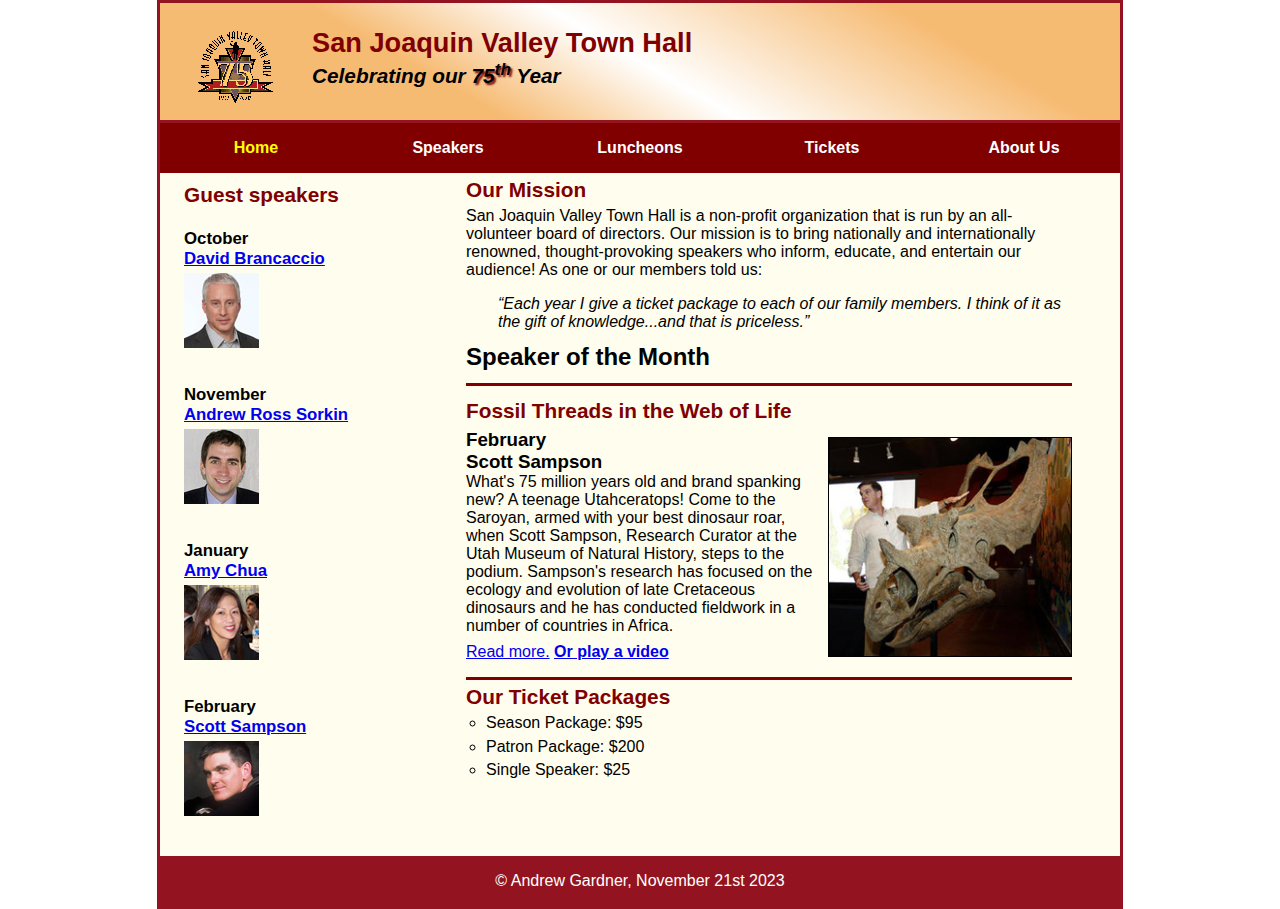
<file: index.html>
<!DOCTYPE html>
<html lang="en">

<head>
    <meta charset="utf-8">
    <title>San Joaquin Valley Town Hall</title>
    <link rel="shortcut icon" href="images/favicon.ico">
    <link rel="stylesheet" href="styles/main.css">
    <link rel="stylesheet" href="styles/slicknav.css">
    <script src="https://code.jquery.com/jquery-3.6.0.min.js"></script>
    <script src="js/jquery.slicknav.min.js"></script>
    <script type="text/javascript">
        $(document).ready(function(){
            $('#nav_menu').slicknav({prependTo:"#mobile_menu"});
        });
    </script>
</head>

<body>
<header>
    <img src="images/town_hall_logo.gif" alt="Town Hall logo" height="80">
    <h2>San Joaquin Valley Town Hall</h2>
    <h3>Celebrating our <span class="shadow">75<sup>th</sup></span> Year</h3>
</header>

<nav id="mobile_menu"></nav>
<nav id="nav_menu">
    <ul>
        <li>
            <a href="index.html" class=current>Home</a>
        </li>
        <li>
            <a href="speakers/sampson.html">Speakers</a>
        </li>
        <li>
            <a href="#">Luncheons</a>
        </li>
        <li>
            <a href="#">Tickets</a>
        </li>
        <li>
            <a href="#">About Us</a>
            <ul>
                <li>
                    <a href="#">Our History</a>
                </li>
                <li>
                    <a href="#">Board of Directors</a>
                </li>
                <li>
                    <a href="#">Past Speakers</a>
                </li>
                <li>
                    <a href="#">Contact Information</a>
                </li>
            </ul>
        </li>
    </ul>
</nav>
<main>
    <section>
        <h2>Our Mission</h2>
        <p>San Joaquin Valley Town Hall is a non-profit organization that is run by an
            all-volunteer board of directors. Our mission is to bring nationally and
            internationally renowned, thought-provoking speakers who inform, educate,
            and entertain our audience! As one or our members told us:</p>
        <blockquote>&ldquo;Each year I give a ticket package to each of our family members.
            I think of it as the gift of knowledge...and that is priceless.&rdquo;</blockquote>
        <h1>Speaker of the Month</h1>
        <article>
            <h2>Fossil Threads in the Web of Life</h2>
            <img src="images/sampson_dinosaur.jpg" alt="Scott Sampson with dinosaur">
            <h3>February<br>
                Scott Sampson</h3>
            <p>What's 75 million years old and brand spanking new? A teenage Utahceratops!
                Come to the Saroyan, armed with your best dinosaur roar, when Scott Sampson, Research
                Curator at the Utah Museum of Natural History, steps to the podium. Sampson's research
                has focused on the ecology and evolution of late Cretaceous dinosaurs and he has conducted
                fieldwork in a number of countries in Africa.</p>
            <p><a href="speakers/sampson.html">Read more.</a>&nbsp;<a href="/media/sampson.mp4" target="_blank"><b>Or play a video</b></a></p>
        </article>

        <h2>Our Ticket Packages</h2>
        <ul>
            <li>Season Package: $95</li>
            <li>Patron Package: $200</li>
            <li>Single Speaker: $25</li>
        </ul>
    </section>

    <aside>
        <h2>Guest speakers</h2>
        <div>
            <h3>October<br><a href="speakers/brancaccio.html">David Brancaccio</a></h3>
            <img src="images/brancaccio75.jpg" alt="David Brancaccio photo">

            <h3>November<br><a href="speakers/sorkin.html">Andrew Ross Sorkin</a></h3>
            <img src="images/sorkin75.jpg" alt="Andrew Ross Sorkin photo">

            <h3>January<br><a href="speakers/chua.html">Amy Chua</a></h3>
            <img src="images/chua75.jpg" alt="Amy Chua photo">

            <h3>February<br><a href="speakers/sampson.html">Scott Sampson</a></h3>
            <img src="images/sampson75.jpg" alt="Scott Sampson photo">
        </div>
    </aside>
</main>
<footer>
    <p>&copy; Andrew Gardner, November 21st 2023</p>
</footer>
</body>
</html>
</file>
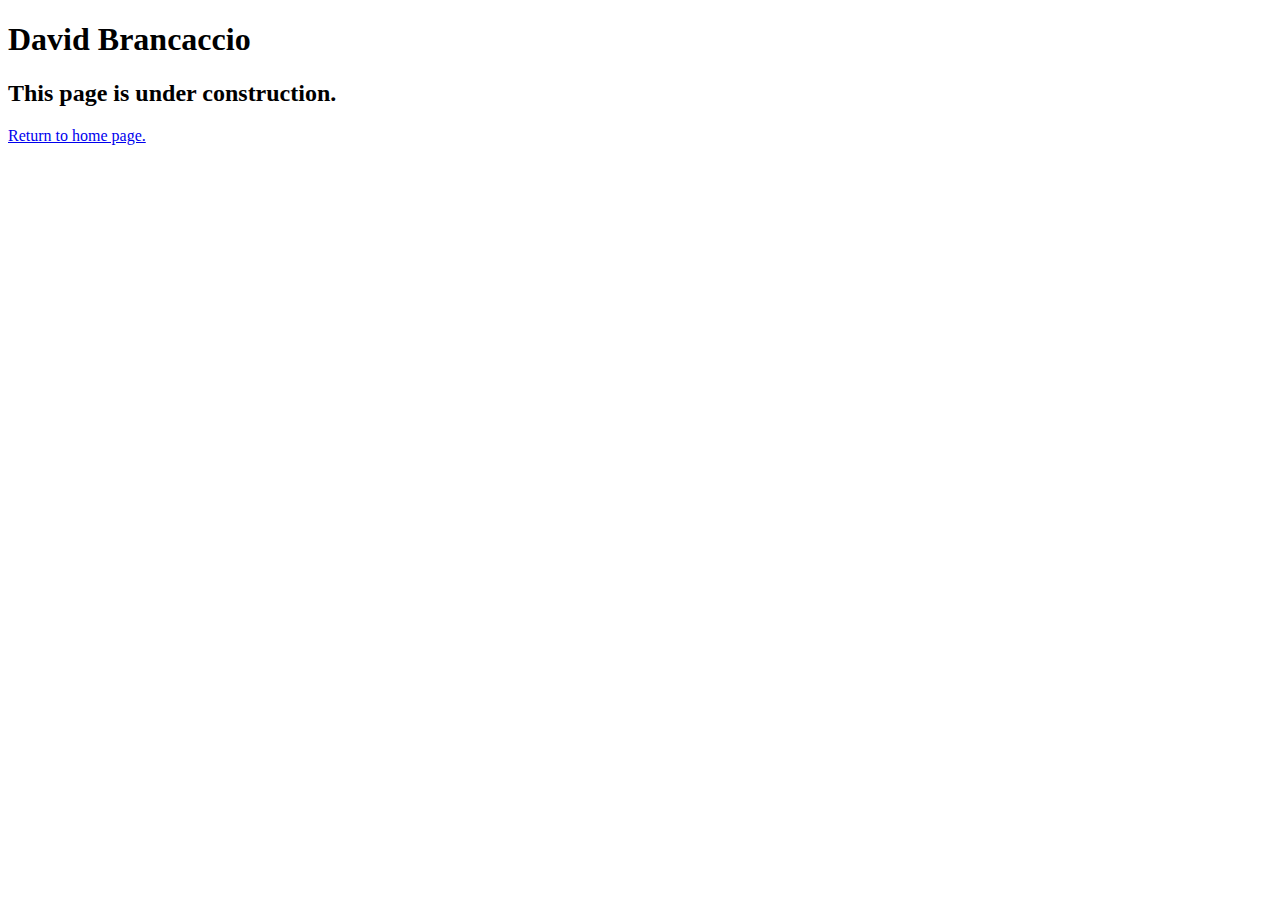
<file: speakers/brancaccio.html>
<!DOCTYPE html>
<html lang="en">

<head>
	<meta charset="utf-8">
	<title>San Joaquin Valley Town Hall</title>
	<link rel="shortcut icon" href="images/favicon.ico">
</head>

<body>
	<main>
		<h1>David Brancaccio</h1>
		<h2>This page is under construction.</h2>
		<p><a href="../index.html">Return to home page.</a></p>
	</main>
</body>

</html>
</file>
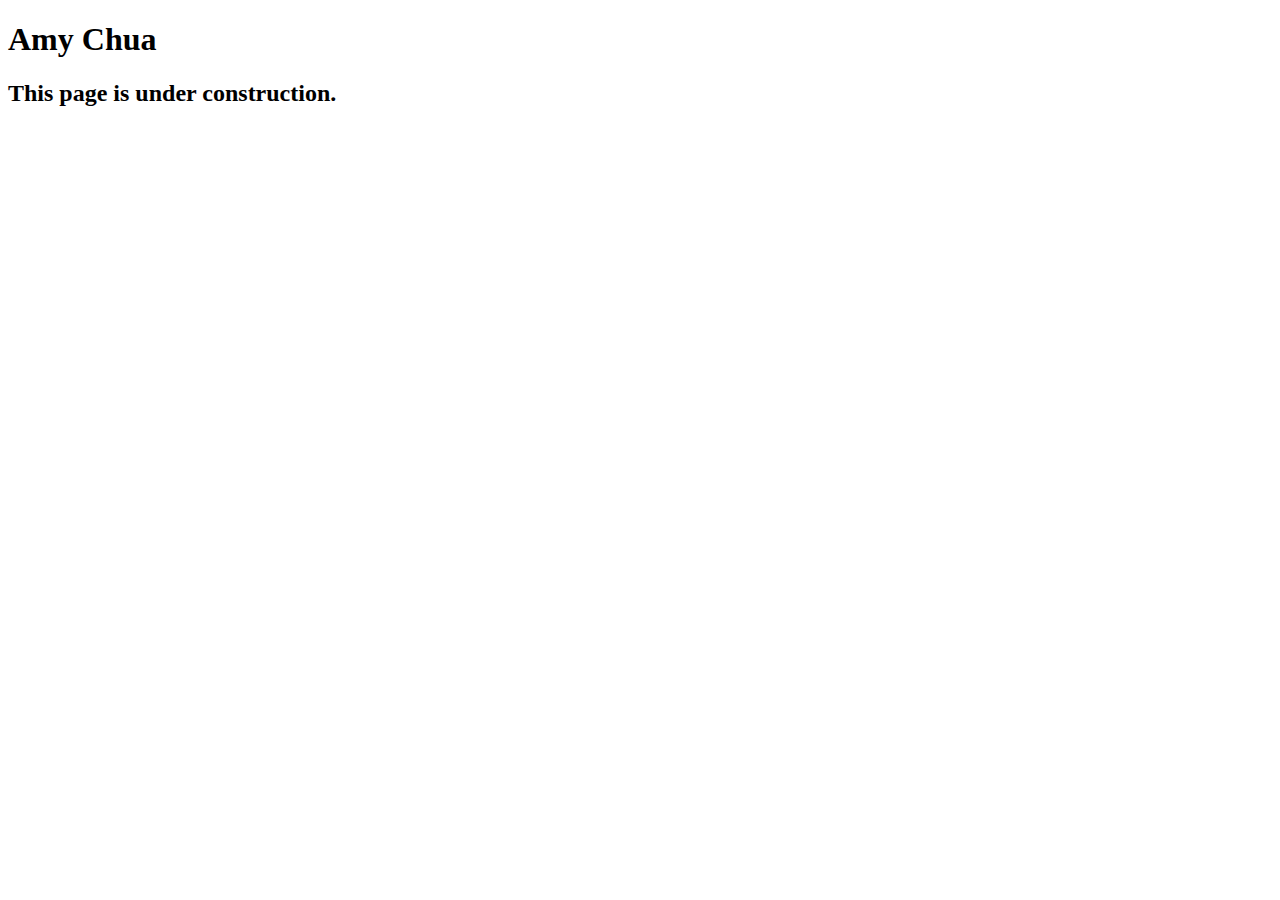
<file: speakers/chua.html>
<!DOCTYPE html>
<html lang="en">

<head>
	<meta charset="utf-8">
	<title>San Joaquin Valley Town Hall</title>
	<link rel="shortcut icon" href="images/favicon.ico">
</head>

<body>
	<main>
		<h1>Amy Chua</h1>
		<h2>This page is under construction.</h2>
	</main>
</body>

</html>
</file>
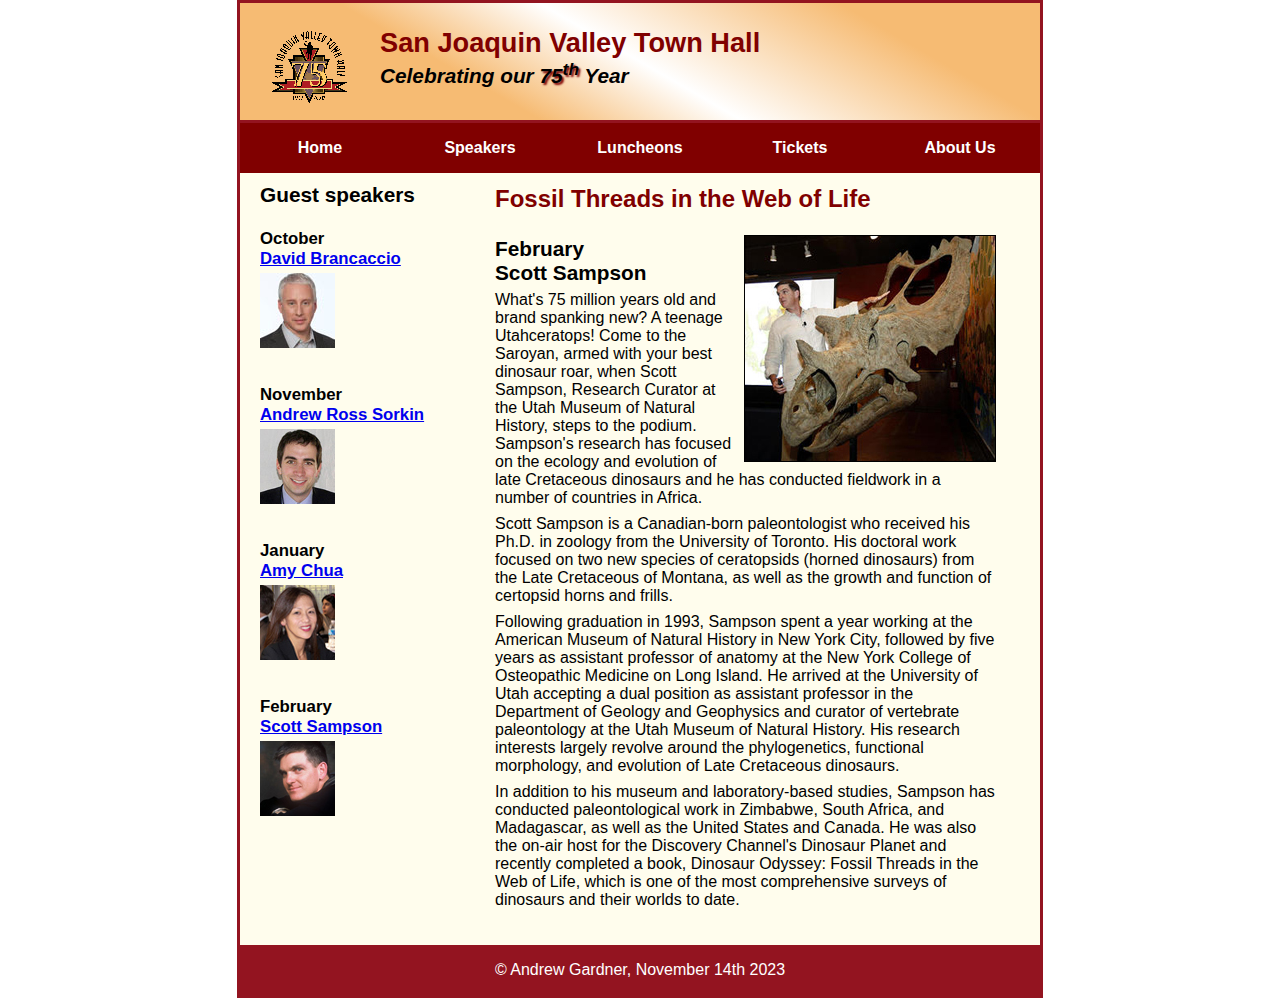
<file: speakers/sampson.html>
<!DOCTYPE html>
<html lang="en">

<head>
	<meta charset="utf-8">
	<title>San Joaquin Valley Town Hall</title>
	<link rel="shortcut icon" href="../images/favicon.ico">
	<link rel="stylesheet" href="../styles/speaker.css">
</head>

<body>
	<header>
		<img src="../images/town_hall_logo.gif" alt="Town Hall logo" height="80">
		<h2>San Joaquin Valley Town Hall</h2>
		<h3>Celebrating our <span class="shadow">75<sup>th</sup></span> Year</h3>
	</header>
	<nav id="nav_menu">
		<ul>
			<li>
				<a href="../index.html">Home</a>
			</li>
			<li>
				<a href="/speakers/sampson.html">Speakers</a>
			</li>
			<li>
				<a href="#">Luncheons</a>
			</li>
			<li>
				<a href="#">Tickets</a>
			</li>
			<li>
				<a href="#">About Us</a>
				<ul>
					<li>
						<a href="#">Our History</a>
					</li>
					<li>
						<a href="#">Board of Directors</a>
					</li>
					<li>
						<a href="#">Past Speakers</a>
					</li>
					<li>
						<a href="#">Contact Information</a>
					</li>
				</ul>
			</li>
		</ul>
	</nav>
	<main>
		<section>
			<h1>Fossil Threads in the Web of Life</h1>
			<article>
				<img src="../images/sampson_dinosaur.jpg" alt="Scott Sampson with dinosaur">
				<h2>February<br>Scott Sampson</h2>
				<p>What's 75 million years old and brand spanking new? A teenage Utahceratops! Come to the 
				   Saroyan, armed with your best dinosaur roar, when Scott Sampson, Research Curator at the 
				   Utah Museum of Natural History, steps to the podium. Sampson's research has focused on the 
				   ecology and evolution of late Cretaceous dinosaurs and he has conducted fieldwork in a number 
				   of countries in Africa.</p>
				<p>Scott Sampson is a Canadian-born paleontologist who received his Ph.D. in zoology from the 
				   University of Toronto. His doctoral work focused on two new species of ceratopsids (horned 
				   dinosaurs) from the Late Cretaceous of Montana, as well as the growth and function of certopsid 
				   horns and frills.</p>
				<p>Following graduation in 1993, Sampson spent a year working at the American Museum of Natural 
				   History in New York City, followed by five years as assistant professor of anatomy at the New 
				   York College of Osteopathic Medicine on Long Island. He arrived at the University of Utah 
				   accepting a dual position as assistant professor in the Department of Geology and Geophysics 
				   and curator of vertebrate paleontology at the Utah Museum of Natural History. His research 
				   interests largely revolve around the phylogenetics, functional morphology, and evolution of 
				   Late Cretaceous dinosaurs.</p>
				<p>In addition to his museum and laboratory-based studies, Sampson has conducted paleontological 
				   work in Zimbabwe, South Africa, and Madagascar, as well as the United States and Canada. He was 
				   also the on-air host for the Discovery Channel's Dinosaur Planet and recently completed a book, 
				   Dinosaur Odyssey: Fossil Threads in the Web of Life, which is one of the most 
				   comprehensive surveys of dinosaurs and their worlds to date.</p>
			</article>
		</section>
		
		<aside>
			<h2>Guest speakers</h2>
			<h3>October<br><a href="../speakers/brancaccio.html">David Brancaccio</a></h3>
			<img src="../images/brancaccio75.jpg" alt="David Brancaccio photo">
			<h3>November<br><a href="../speakers/sorkin.html">Andrew Ross Sorkin</a></h3>
			<img src="../images/sorkin75.jpg" alt="Andrew Ross Sorkin photo">
			<h3>January<br><a href="../speakers/chua.html">Amy Chua</a></h3>
			<img src="../images/chua75.jpg" alt="Amy Chua photo">
			<h3>February<br><a href="../speakers/sampson.html">Scott Sampson</a></h3>
			<img src="../images/sampson75.jpg" alt="Scott Sampson photo">
		</aside>
	</main>
	<footer>
		<p>&copy; Andrew Gardner, November 14th 2023</p>
	</footer>
</body>
</html>
</file>
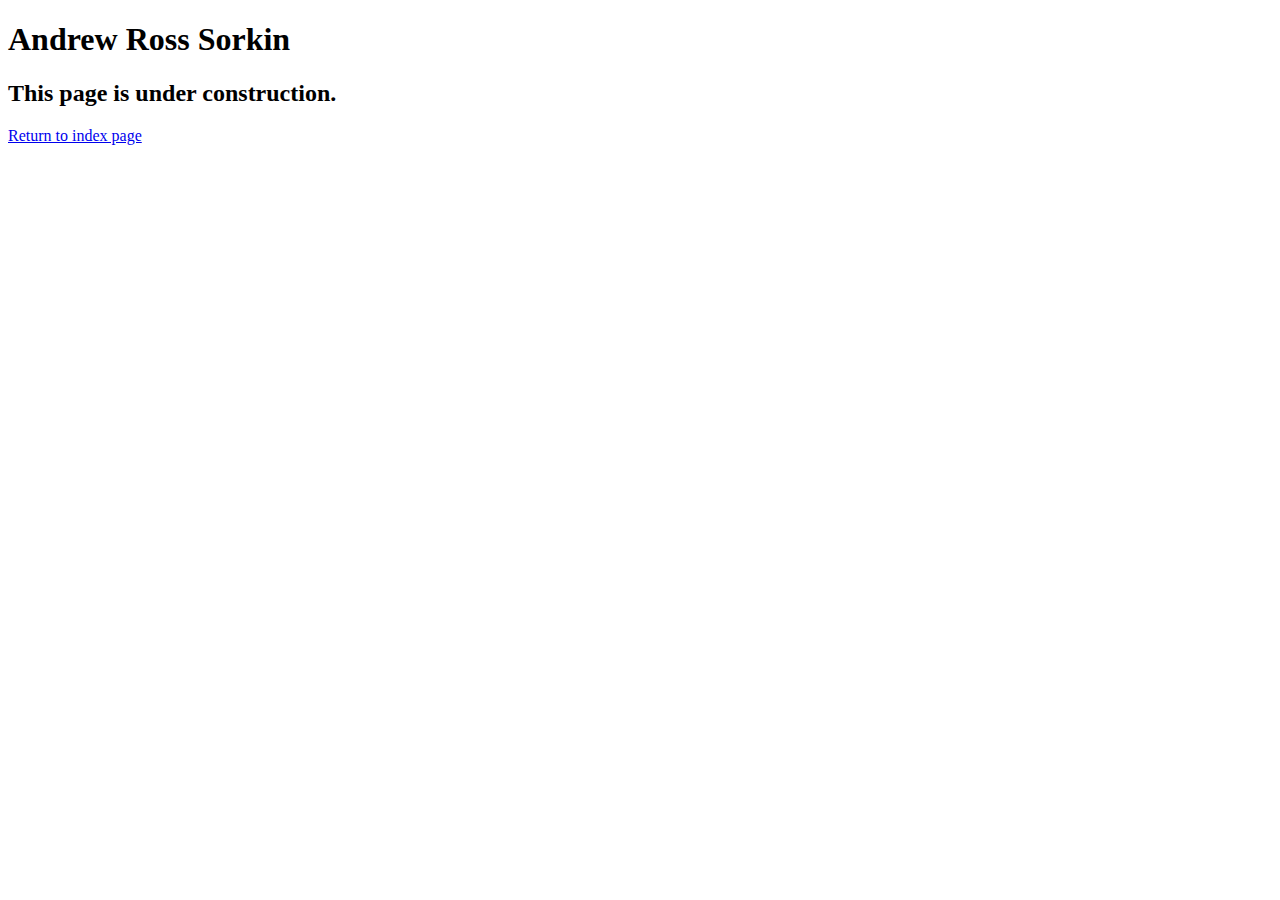
<file: speakers/sorkin.html>
<!DOCTYPE html>
<html lang="en">

<head>
	<meta charset="utf-8">
	<title>San Joaquin Valley Town Hall</title>
	<link rel="shortcut icon" href="images/favicon.ico">
</head>

<body>
	<main>
		<h1>Andrew Ross Sorkin</h1>
		<h2>This page is under construction.</h2>
		<p><a href="../index.html">Return to index page</a></p>
	</main>
</body>

</html>
</file>
<file: styles/main.css>
* {
    margin: 0;
    padding: 0;
}
html{
    background-color: white;
}
:root{
    --global-color-1: #800000;
}

nav ul{
    list-style-type: none;
    margin: 0;
    padding: 0;
    position: relative;
}
nav ul li{
    float: left;
    width: 20%;
}
nav ul li a{
    display: block;
    text-align: center;
    padding: 1em 0 1em 0;
    text-decoration-line: none;
    background-color: var(--global-color-1);
    color: white;
    font-weight: bold;
}
nav ul li a.current{
    color: yellow;
}
nav ul ul{
    display: none;
    position: absolute;
    top: 100%;
    width: 100%;
}
nav ul ul li{
    float: none;
}
nav ul li:hover > ul{
    display: block;
}
nav > ul::after{
    content: "";
    display: block;
    clear: both;
}

.current{
    color: yellow;
}

body{
    font-family: Arial, Helvetica, sans-serif;
    font-size: 100%;
    /*width: 800px;*/
    width: 98%; /*change to 98%*/
    max-width: 960px; /*added max width*/
    margin: 0 auto;
    border: 3px solid #931420;
    background-color: #fffded;
}

header{
    border-bottom: 3px solid #931420;
    padding-top: 1.5em;
    padding-bottom: 2em;
    background-image: linear-gradient(30deg, #f6bb73 0%, #f6bb73 30%, white 50%, #f6bb73 80%, #f6bb73 100%);
}
header img{
    float: left;
    padding: 0 3.75%
}
header h2{
    font-size: 170%;
    color: var(--global-color-1);
}
header h3{
    font-size: 130%;
    font-style: italic;
}

section{
    width: 65.625%;
    float: right;
    padding: 0 2.5% 20px 2.5%;
}
section h1{
    padding-top: 0.5em;
    padding-bottom: 0.5em;
    font-size: 150%;
    margin: 0;
}
section h2 {
    color: var(--global-color-1);
    font-size: 130%;
    padding: 0.25em 0 0.25em;
}
section blockquote{
    padding-top: 0.5em;
    padding-left: 2em;
    padding-right: 2em;
    font-style: italic;
}
section p{
    padding-bottom: 0.5em;
    margin-right: 1.5em;
}
section ul{
    list-style-type: circle;
    padding: 0 0 0.25em 1.25em;
}
section li{
    padding-bottom: 0.35em;
}

aside{
    width: 26.875%;
    float: left;
    padding: 0 0 20px 2.5%;
}
aside img{
    padding-top: 0.25em;
    padding-bottom: 1em;
}
aside h2 {
    color: var(--global-color-1);
    font-size: 130%;
    padding: 0.5em 0 0.25em;
}
aside h3 {
    padding: 1em 0.15em 0 0;
    font-size: 105%;
}

article{
    padding-top: 0.5em;
    padding-bottom: 0.5em;
    margin-right: 1.5em;
    border-top: 3px solid var(--global-color-1);
    border-bottom: 3px solid var(--global-color-1);
}
article img{
    float: right;
    margin: 0.5em 0 0.5em 0.75em;
    border: 1px solid black;
    max-width: 40%;
    min-width: 150px;
}

a:hover, a:focus{
    font-style: italic;
}

footer{
    clear: both;
    background-color: #931420;
}
footer p{
    color: white;
    text-align: center;
    padding: 1em 0;
}

.shadow{
    text-shadow: 2px 2px 2px var(--global-color-1);
}

@media only screen and (max-width: 730px){
    aside h3 a{
        font-size: 85%;
    }
    section h1{
        font-size: 125%;
    }
    section h2, aside h2{
        font-size: 110%;
    }
}
#mobile_menu{
    display: none;
}
@media only screen and (max-width: 645px){
    header img{
        float: none;
    }
    header{
        text-align: center;
    }
    section{
        float: none;
        width:95%
    }
    aside{
        float: none;
        width: 95%;
        padding-right: 2.5%;
    }
    article img{
        max-width: 30%;
    }
    aside{
        column-count:2;
    }
    #nav_menu{
        display: none;
    }
    #mobile_menu{
        display: block;
    }
    .slicknav_menu{
        background-color: var(--global-color-1) !important;
    }
}
@media only screen and (max-width:415px){
    body{
        font-size: 90%;
    }
}
</file>
<file: styles/speaker.css>
* {
    margin: 0;
    padding: 0;
}
html {
    background-color: white;
}
nav ul{
    list-style-type: none;
    margin: 0;
    padding: 0;
    position: relative;
}
nav ul li{
    float: left;
}
nav ul li a{
    display: block;
    width: 160px;
    text-align: center;
    padding: 1em 0 1em 0;
    text-decoration-line: none;
    background-color: #800000;
    color: white;
    font-weight: bold;
}
nav ul li a.current{
    color: yellow;
}
nav ul ul{
    display: none;
    position: absolute;
    top: 100%;
}
nav ul li:hover > ul{
    display: block;
}
nav > ul::after{
    content: "";
    display: block;
    clear: both;
}

.current{
    color: yellow;
}

body {
    font-family: Arial, Helvetica, sans-serif;
    font-size: 100%;
    width: 800px;
    margin: 0 auto;
    border: 3px solid #931420;
    background-color: #fffded;
}
a:focus, a:hover {
    font-style: italic;
}
header {
    padding: 1.5em 0 2em 0;
    border-bottom: 3px solid #931420;
    background-image: linear-gradient(
            30deg, #f6bb73 0%, #f6bb73 30%, white 50%, #f6bb73 80%, #f6bb73 100%);
}
header h2 {
    font-size: 170%;
    color: #800000;
}
header h3 {
    font-size: 130%;
    font-style: italic;
}
header img {
    float: left;
    padding: 0 30px;
}
.shadow {
    text-shadow: 2px 2px 2px #800000;
}
section {
    width: 525px;
    float: right;
    padding: 0 20px 20px 20px;
}
section h1 {
    color: #800000;
    font-size: 150%;
    padding: .5em 0 .25em 0;
    margin: 0;
}
section h2 {
    font-size: 130%;
    padding: .5em 0 .25em 0;
}
section p {
    padding-bottom: .5em;
}
section blockquote {
    padding: 0 2em;
    font-style: italic;
}
section ul {
    padding: 0 0 .25em 1.25em;
}
section li {
    padding-bottom: .35em;
}

article{
    padding-top: 0.5em;
    padding-bottom: 0.5em;
    margin-right: 1.5em;
    border-top: 3px solid var(--global-color-1);
    border-bottom: 3px solid var(--global-color-1);
}
article img{
    float: right;
    margin: 0.5em 0 0.5em 0.75em;
    border: 1px solid black;
}

aside{
    width: 215px;
    padding-bottom: 20px;
    float: left;
    padding-left: 20px;
}
aside img{
    padding-top:0.25em;
    padding-bottom: 1em;
}
aside h2 {
    color: var(--global-color-1);
    font-size: 130%;
    padding: 0.5em 0 0.25em;
}
aside h3 {
    padding: 1em 0.15em 0 0;
    font-size: 105%;
}

footer {
    background-color: #931420;
    clear: both;
}
footer p {
    text-align: center;
    color: white;
    padding: 1em 0;
}
</file>
